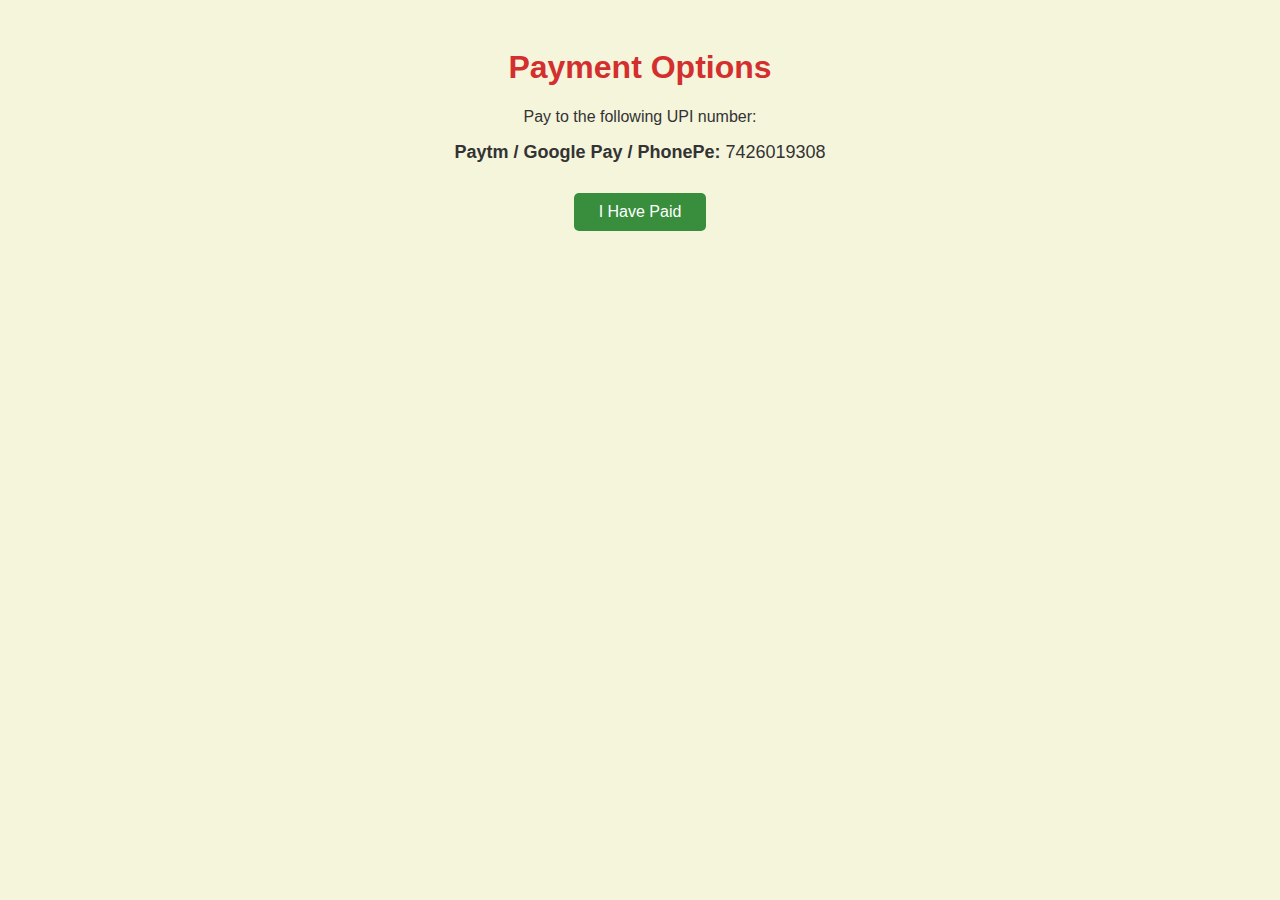
<file: payment.html>
<!DOCTYPE html>
<html lang="en">
<head>
  <meta charset="UTF-8">
  <title>Order - Sharma Ji Hotel</title>
  <style>
    body {
      font-family: sans-serif;
      background-color: #f5f5dc;
      color: #333;
      text-align: center;
      padding: 20px;
    }
    h1 {
      color: #d32f2f;
    }
    .payment-option {
      margin: 10px 0;
      font-size: 18px;
    }
    #thankyou, #feedback {
      display: none;
      margin-top: 30px;
    }
    textarea {
      width: 80%;
      padding: 10px;
      font-size: 16px;
      margin-top: 10px;
    }
    button {
      margin-top: 20px;
      padding: 10px 25px;
      font-size: 16px;
      background-color: #388e3c;
      color: white;
      border: none;
      cursor: pointer;
      border-radius: 5px;
    }
  </style>
</head>
<body>
  <h1>Payment Options</h1>
  <p>Pay to the following UPI number:</p>

  <div class="payment-option"><strong>Paytm / Google Pay / PhonePe:</strong> 7426019308</div>

  <button onclick="showThankYou()">I Have Paid</button>

  <div id="thankyou">
    <h2>Thank you!</h2>
    <p>कृपया कर Feedback ज़रूर दें</p>
  </div>

  <div id="feedback">
    <h3>Feedback</h3>
    <textarea rows="4" placeholder="Write your feedback here..."></textarea>
    <br>
    <button onclick="submitFeedback()">Submit</button>
  </div>

  <script>
    function showThankYou() {
      document.getElementById('thankyou').style.display = 'block';
      document.getElementById('feedback').style.display = 'block';
    }

    function submitFeedback() {
      alert("Thank you for your feedback!");
      // Here you can add code to send feedback to Google Sheet or email if needed
    }
  </script>
</body>
</html>
</file>
